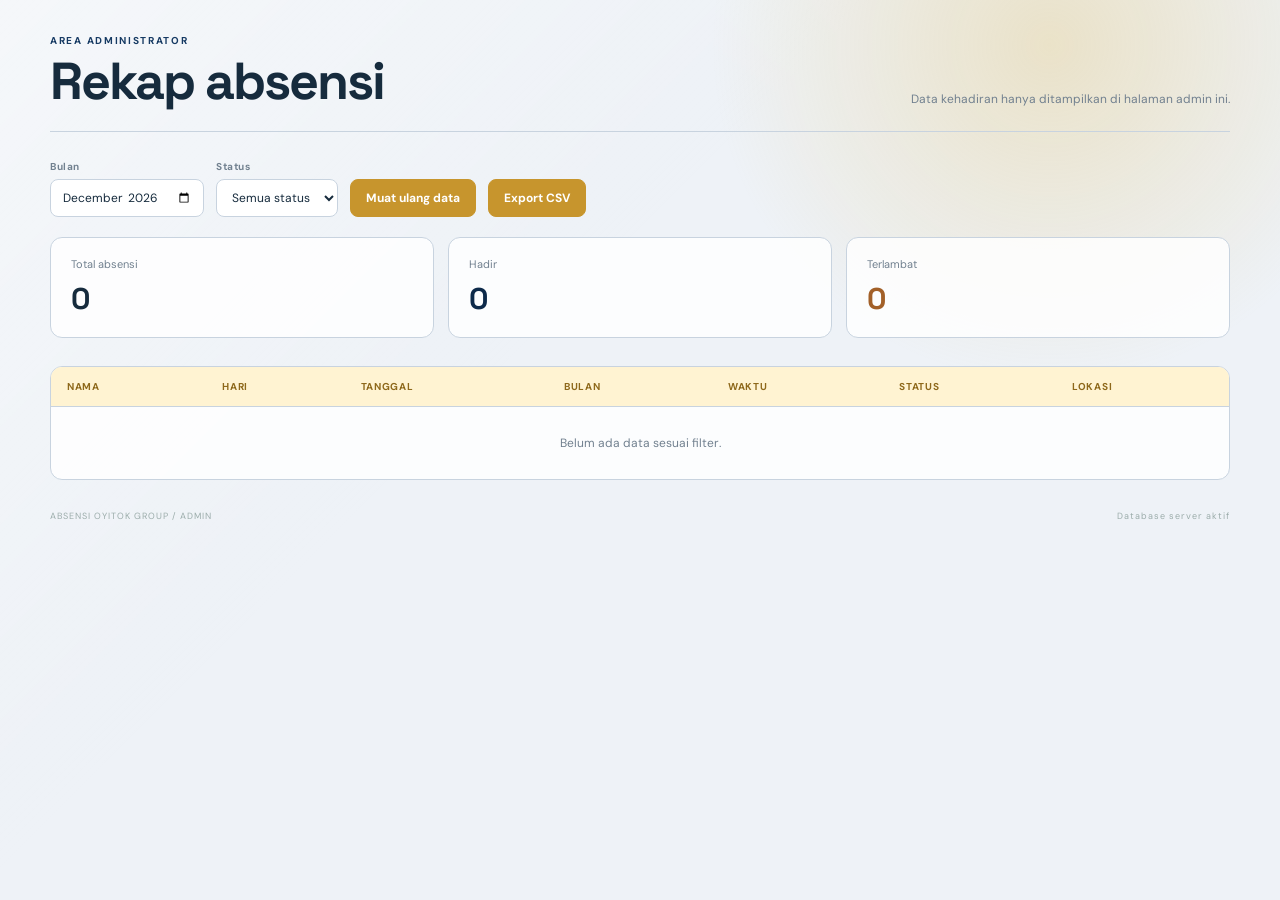
<file: admin.html>
<!doctype html>
<html lang="id">
  <head>
    <meta charset="UTF-8" />
    <meta name="viewport" content="width=device-width, initial-scale=1.0" />
    <title>Admin Absensi | OYITOK GROUP</title>
    <script>
      if (window.location.protocol === "file:") {
        window.location.replace("http://localhost:8080/admin.html");
      }
    </script>
    <link rel="preconnect" href="https://fonts.googleapis.com" />
    <link rel="preconnect" href="https://fonts.gstatic.com" crossorigin />
    <link href="https://fonts.googleapis.com/css2?family=DM+Sans:wght@400;500;600;700&family=Space+Grotesk:wght@500;600;700&display=swap" rel="stylesheet" />
    <style>
      :root { --ink:#162b3d; --muted:#71808f; --teal:#163a63; --teal-dark:#0d2a4a; --mint:#e5edf7; --cream:#eef2f7; --line:#c8d3df; --gold:#c7952d; --gold-dark:#8e681b; --gold-soft:#fff3d2; --late:#fff0d7; --late-ink:#a26028; }
      * { box-sizing:border-box; }
      body { margin:0; color:var(--ink); background:var(--cream); font-family:"DM Sans",sans-serif; }
      body:before { content:""; position:fixed; inset:0; z-index:-1; pointer-events:none; background:radial-gradient(circle at 82% 5%,rgba(226,190,94,.3),transparent 25%),linear-gradient(135deg,rgba(255,255,255,.42),transparent 40%); }
      main { width:min(1180px,calc(100% - 48px)); margin:0 auto; padding:34px 0 60px; }
      header { display:flex; align-items:end; justify-content:space-between; gap:20px; padding-bottom:24px; border-bottom:1px solid var(--line); }
      .eyebrow { margin:0 0 8px; color:var(--teal); font-size:10px; font-weight:700; letter-spacing:1.7px; }
      h1 { margin:0; font:700 clamp(30px,5vw,52px)/1 "Space Grotesk",sans-serif; letter-spacing:-2px; }
      .header-note { margin:0; color:var(--muted); font-size:12px; text-align:right; }
      .toolbar { display:flex; flex-wrap:wrap; align-items:end; gap:12px; margin:28px 0 18px; }
      label { display:grid; gap:6px; color:var(--muted); font-size:10px; font-weight:700; letter-spacing:.6px; }
      select,input,button { min-height:38px; border:1px solid var(--line); border-radius:8px; background:#fff; color:var(--ink); font:12px "DM Sans",sans-serif; }
      select,input { padding:0 11px; }
      button { padding:0 15px; background:var(--gold); color:#fff; border-color:var(--gold); font-weight:700; cursor:pointer; }
      button:hover { background:var(--teal-dark); }
      .summary { display:grid; grid-template-columns:repeat(3,1fr); gap:14px; margin:20px 0 28px; }
      .summary-card { padding:19px 20px; border:1px solid var(--line); border-radius:12px; background:rgba(255,255,255,.82); }
      .summary-card span { display:block; color:var(--muted); font-size:11px; }
      .summary-card strong { display:block; margin-top:8px; font:700 30px "Space Grotesk",sans-serif; }
      .summary-card.present strong { color:var(--teal-dark); }
      .summary-card.late strong { color:var(--late-ink); }
      .table-wrap { overflow:auto; border:1px solid var(--line); border-radius:12px; background:rgba(255,255,255,.82); }
      table { width:100%; border-collapse:collapse; min-width:760px; text-align:left; }
      th { padding:13px 16px; background:var(--gold-soft); color:var(--gold-dark); font-size:10px; letter-spacing:.7px; text-transform:uppercase; }
      td { padding:15px 16px; border-top:1px solid var(--line); font-size:12px; vertical-align:middle; }
      td small { display:block; margin-top:3px; color:var(--muted); font-size:10px; }
      .status { display:inline-block; padding:6px 9px; border-radius:20px; font-size:10px; font-weight:700; }
      .status.present { color:var(--teal-dark); background:var(--mint); }
      .status.late { color:var(--late-ink); background:var(--late); }
      .empty { padding:28px; color:var(--muted); text-align:center; font-size:12px; }
      .error { margin:14px 0; padding:12px; border-radius:8px; background:#fff0ed; color:#bc4e43; font-size:12px; }
      .login-panel { max-width:420px; margin:30px 0; padding:22px; border:1px solid var(--line); border-radius:12px; background:#fff; }
      .login-panel h2 { margin:0 0 8px; font:600 20px "Space Grotesk",sans-serif; }
      .login-panel p { color:var(--muted);font-size:12px;line-height:1.5; }
      .login-panel form { display:grid;gap:12px;margin-top:18px; }
      .login-panel label { font-size:11px; }
      .login-panel input { width:100%;min-height:42px;font-size:14px; }
      .login-panel button { min-height:42px; }
      .toolbar .logout-button { margin-left:auto;background:#fff;color:var(--teal);border-color:var(--line); }
      footer { display:flex; justify-content:space-between; gap:20px; margin-top:30px; color:#9bacaa; font-size:9px; letter-spacing:1px; }
      @media (max-width:700px) { main { width:min(100% - 32px,1180px); padding-top:22px; } header { display:block; }.header-note { margin-top:12px; text-align:left; }.summary { grid-template-columns:1fr; gap:10px; }.summary-card { padding:14px 16px; }.toolbar { align-items:stretch; flex-direction:column; }.toolbar label,.toolbar select,.toolbar input,.toolbar button { width:100%; } footer { display:block; } footer span { display:block; margin-top:8px; } }
      @media (max-width:500px) {
        main { width:calc(100% - 24px);padding:18px 0 36px; }
        header { padding-bottom:18px; }
        h1 { font-size:34px;line-height:1.08;letter-spacing:0; }
        .header-note { font-size:11px;line-height:1.5; }
        .toolbar { gap:9px;margin:20px 0 14px; }
        .toolbar label { font-size:10px; }
        .toolbar select,.toolbar input,.toolbar button { min-height:44px;font-size:13px; }
        .summary { grid-template-columns:repeat(3,minmax(0,1fr));gap:7px;margin:14px 0 20px; }
        .summary-card { min-width:0;padding:12px 9px;border-radius:10px; }
        .summary-card span { font-size:9px;line-height:1.3; }
        .summary-card strong { margin-top:6px;font-size:24px; }
        .table-wrap { max-width:100%; }
        table { min-width:700px; }
        th { padding:11px 12px;font-size:9px; }
        td { padding:12px;font-size:11px; }
        .error { overflow-wrap:anywhere;line-height:1.5; }
        footer { font-size:8px;letter-spacing:.5px; }
      }
    </style>
  </head>
  <body>
    <main>
      <header>
        <div><p class="eyebrow">AREA ADMINISTRATOR</p><h1>Rekap absensi</h1></div>
        <p class="header-note">Data kehadiran hanya ditampilkan di halaman admin ini.</p>
      </header>

      <section class="toolbar" aria-label="Filter rekap absensi">
        <label>Bulan<input id="monthFilter" type="month" /></label>
        <label>Status<select id="statusFilter"><option value="all">Semua status</option><option value="Hadir">Hadir</option><option value="Terlambat">Terlambat</option></select></label>
        <button id="refreshButton" type="button">Muat ulang data</button>
        <button id="exportButton" type="button">Export CSV</button>
      </section>
      <div id="errorMessage" class="error" hidden></div>

      <section class="summary" aria-label="Ringkasan kehadiran">
        <article class="summary-card"><span>Total absensi</span><strong id="totalCount">0</strong></article>
        <article class="summary-card present"><span>Hadir</span><strong id="presentCount">0</strong></article>
        <article class="summary-card late"><span>Terlambat</span><strong id="lateCount">0</strong></article>
      </section>

      <section class="table-wrap">
        <table>
          <thead><tr><th>Nama</th><th>Hari</th><th>Tanggal</th><th>Bulan</th><th>Waktu</th><th>Status</th><th>Lokasi</th></tr></thead>
          <tbody id="recordTable"><tr><td class="empty" colspan="7">Memuat data absensi...</td></tr></tbody>
        </table>
      </section>
      <footer><span>ABSENSI OYITOK GROUP / ADMIN</span><span>Database server aktif</span></footer>
    </main>
    <script>
      let records = [];
      const monthFilter = document.querySelector("#monthFilter");
      const statusFilter = document.querySelector("#statusFilter");
      const escapeHtml = (value) => String(value ?? "").replace(/[&<>'"]/g, (character) => ({ "&":"&amp;", "<":"&lt;", ">":"&gt;", "'":"&#39;", '"':"&quot;" }[character]));
      const recordDate = (record) => { const date = new Date(record.date); return Number.isNaN(date.getTime()) ? new Date() : date; };
      const dateParts = (date) => ({ day: new Intl.DateTimeFormat("id-ID", { weekday:"long" }).format(date), date: new Intl.DateTimeFormat("id-ID", { day:"numeric" }).format(date), month: new Intl.DateTimeFormat("id-ID", { month:"long", year:"numeric" }).format(date) });

      async function getRecords() {
        const endpoints = [
          "attendance-data.json",
          "http://localhost:8080/api/attendance"
        ];

        for (const endpoint of endpoints) {
          try {
            const response = await fetch(endpoint, { cache: "no-store" });
            if (!response.ok) continue;
            const data = await response.json();
            return Array.isArray(data) ? data.sort((first, second) => recordDate(second) - recordDate(first)) : [];
          } catch {
            // lanjut ke endpoint berikutnya
          }
        }

        throw new Error("Tidak ada data absensi yang tersedia di GitHub atau server lokal.");
      }

      function filteredRecords() {
        const selectedMonth = monthFilter.value;
        const selectedStatus = statusFilter.value;
        return records.filter((record) => {
          const date = recordDate(record);
          const monthMatches = !selectedMonth || `${date.getFullYear()}-${String(date.getMonth() + 1).padStart(2, "0")}` === selectedMonth;
          return monthMatches && (selectedStatus === "all" || record.status === selectedStatus);
        });
      }

      function render() {
        const visibleRecords = filteredRecords();
        document.querySelector("#totalCount").textContent = visibleRecords.length;
        document.querySelector("#presentCount").textContent = visibleRecords.filter((record) => record.status === "Hadir").length;
        document.querySelector("#lateCount").textContent = visibleRecords.filter((record) => record.status === "Terlambat").length;
        const table = document.querySelector("#recordTable");
        if (!visibleRecords.length) { table.innerHTML = '<tr><td class="empty" colspan="7">Belum ada data sesuai filter.</td></tr>'; return; }
        table.innerHTML = visibleRecords.map((record) => {
          const parts = dateParts(recordDate(record));
          const locationName = record.locationName || record.location_name;
          return `<tr><td><strong>${escapeHtml(record.name)}</strong><small>${escapeHtml(locationName)}</small></td><td>${parts.day}</td><td>${parts.date}</td><td>${parts.month}</td><td>${escapeHtml(record.time)}</td><td><span class="status ${record.status === "Hadir" ? "present" : "late"}">${escapeHtml(record.status)}</span></td><td>${escapeHtml(locationName)}</td></tr>`;
        }).join("");
      }

      async function loadRecords() {
        try {
          records = await getRecords();
          document.querySelector("#errorMessage").hidden = true;
          render();
        } catch (error) {
          const message = document.querySelector("#errorMessage");
          message.textContent = `Gagal memuat riwayat: ${error.message}`;
          message.hidden = false;
        }
      }

      function exportCsv() {
        const rows = filteredRecords().map((record) => { const parts = dateParts(recordDate(record)); const locationName = record.locationName || record.location_name; return [record.name, parts.day, parts.date, parts.month, record.time, record.status, locationName]; });
        const csv = [["Nama","Hari","Tanggal","Bulan","Waktu","Status","Lokasi"], ...rows].map((row) => row.map((value) => `"${String(value ?? "").replace(/"/g, '""')}"`).join(",")).join("\n");
        const link = document.createElement("a"); link.href = URL.createObjectURL(new Blob([csv], { type:"text/csv;charset=utf-8" })); link.download = "rekap-absensi.csv"; link.click(); URL.revokeObjectURL(link.href);
      }

      const now = new Date();
      monthFilter.value = `${now.getFullYear()}-${String(now.getMonth() + 1).padStart(2, "0")}`;
      monthFilter.addEventListener("change", render);
      statusFilter.addEventListener("change", render);
      document.querySelector("#refreshButton").addEventListener("click", loadRecords);
      document.querySelector("#exportButton").addEventListener("click", exportCsv);
      loadRecords();
      window.setInterval(loadRecords, 5000);
    </script>
  </body>
</html>
</file>
